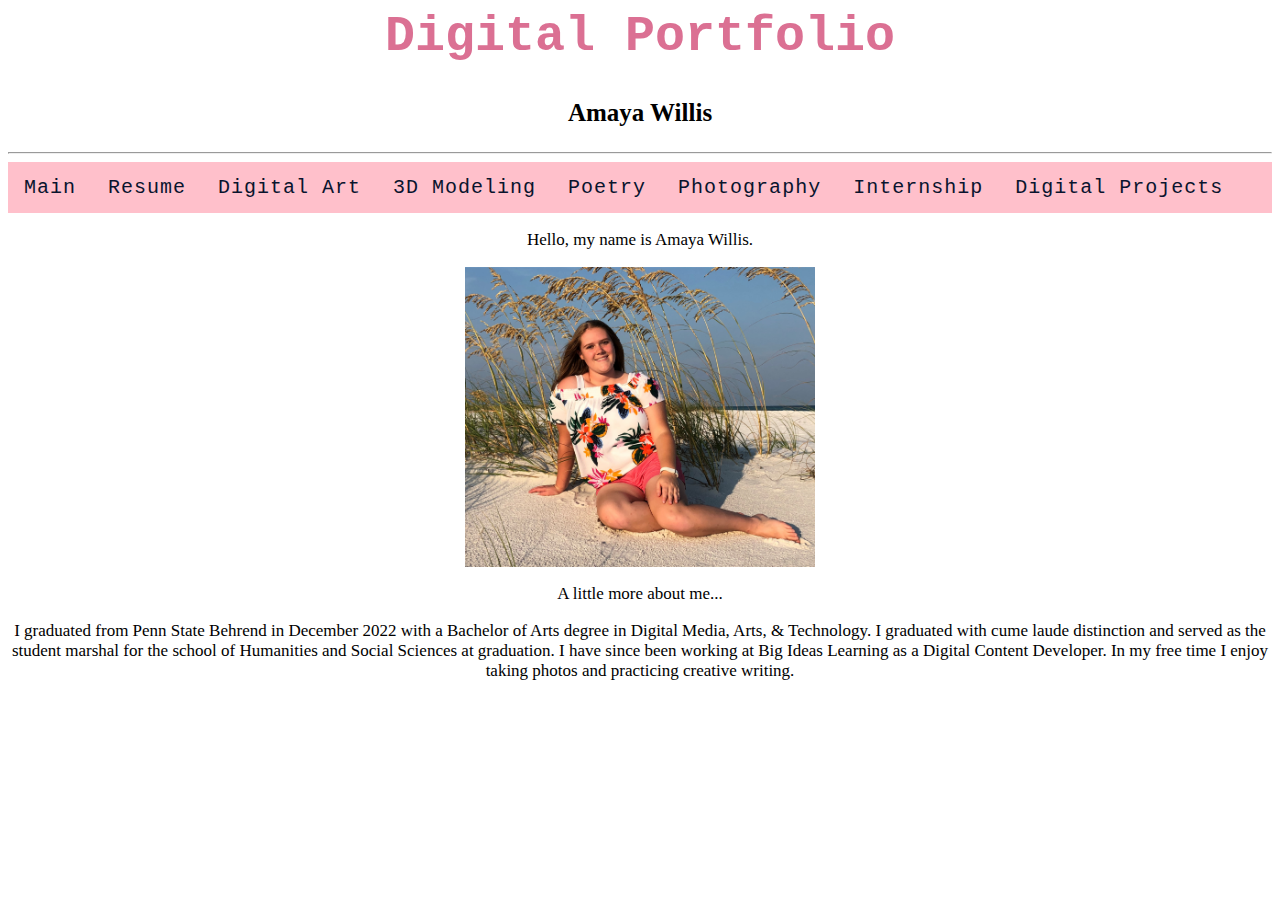
<file: docs/index.html>
<head>
        <title>Amaya Willis</title>
        <link rel="stylesheet" type="text/css" href="Willis_CSS.css"/>
    </head>
    <body>
        <h1>Digital Portfolio</h1>
        <h3>Amaya Willis</h3>
        <hr>
        <ul class="navbar">
            <li class="navbar"><a href="index.html">Main</a></li>
			<li class="navbar"><a href="resume.html">Resume</a></li> 
            <li class="navbar"><a href="art168.html">Digital Art</a></li>
            <li class="navbar"><a href="digit409.html">3D Modeling</a></li>
            <li class="navbar"><a href="writing.html">Poetry</a></li>
	<li class="navbar"><a href="photography.html">Photography</a></li>
            <li class="dropdown">
                <a href="javascript:void(0)" class="dropbtn">Digital Projects</a>
                <div class="dropdown-content">
                    <a href="essay.html">Web Design Essay</a>
                    <a href="timemap.html" class="active">TimeMapper</a>
                    <a href="corpus.html" class="active">Corpus Analysis</a>
                    <a href="game.html">Game Review</a>
                    <a href="digit110.html">Montage of a Dream Deferred</a>
                    <a href="digit210.html">Disney Songs</a>
                    <a href="proj.html">Lilies Intro</a>
                </div>
            </li>
		<li class="navbar"><a href="digit495.html">Internship</a></li>
        </ul>
        
        <p>Hello, my name is Amaya Willis.</p>
        <p><img src="images/amayocropped.jpg" width="350" height="300"></p>
        <p>A little more about me...</p>
        <p>I graduated from Penn State Behrend in December 2022 with a Bachelor of Arts degree in Digital Media, Arts, &amp; Technology. I graduated with cume laude distinction and served as the student marshal for the school of Humanities and Social Sciences at graduation. I have since been working at Big Ideas Learning as a Digital Content Developer. In my free time I enjoy taking photos and practicing creative writing.</p>
    </body>
</html>
</file>
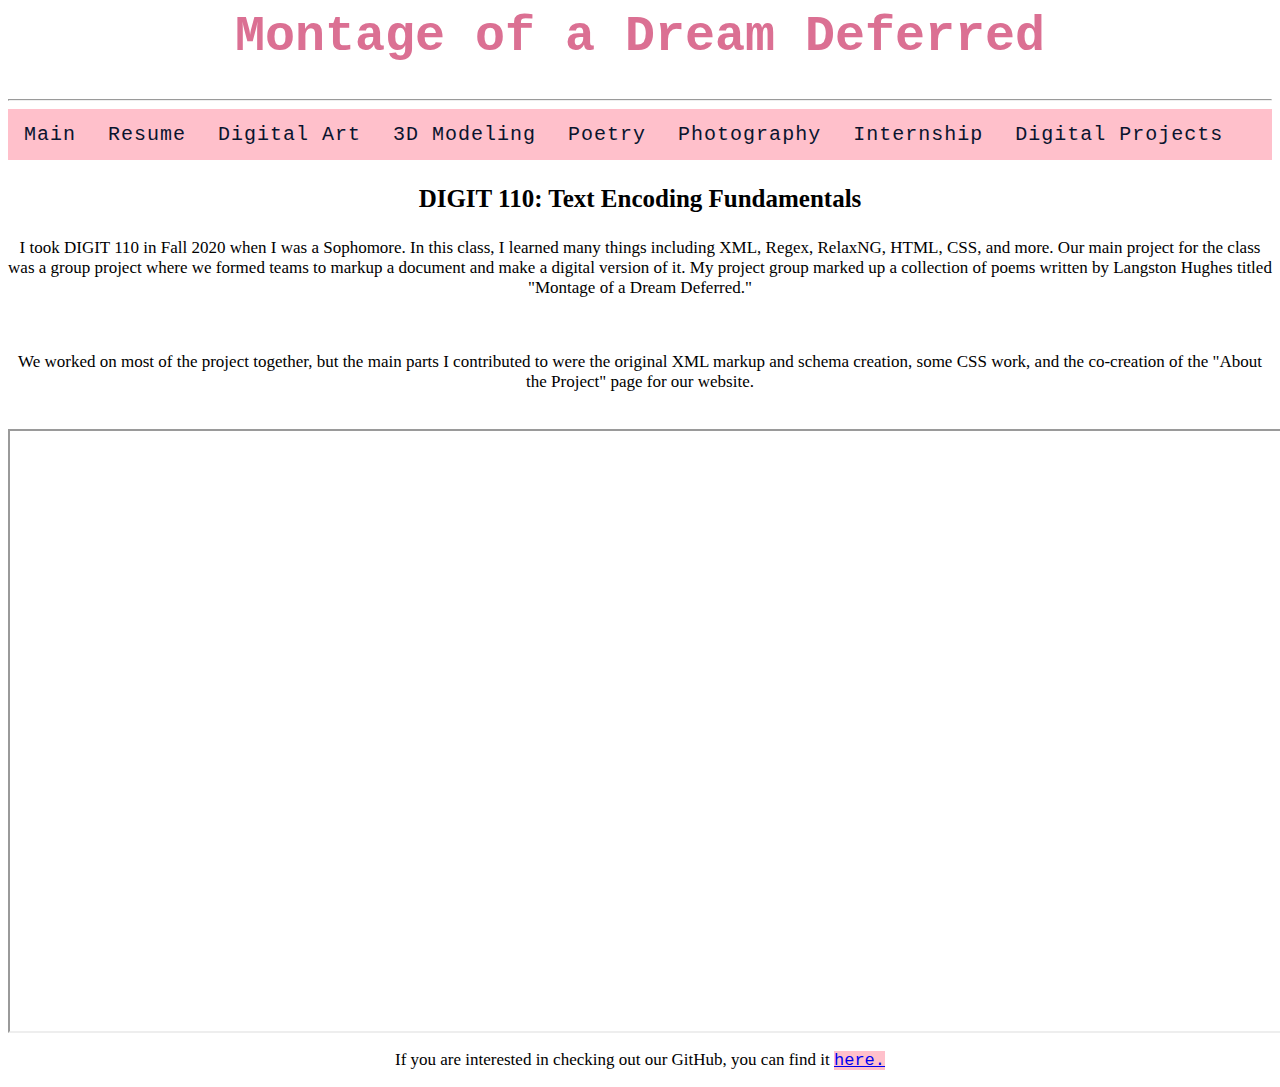
<file: docs/digit110.html>
<html>
<head>
    <title>Montage Project</title>
    <link rel="stylesheet" type="text/css" href="Willis_CSS.css"/>
</head>
    <body>
        <h1>Montage of a Dream Deferred</h1>
        <hr>
        <ul class="navbar">
            <li class="navbar"><a href="index.html">Main</a></li>
			<li class="navbar"><a href="resume.html">Resume</a></li> 
            <li class="navbar"><a href="art168.html">Digital Art</a></li>
            <li class="navbar"><a href="digit409.html">3D Modeling</a></li>
            <li class="navbar"><a href="writing.html">Poetry</a></li>
	<li class="navbar"><a href="photography.html">Photography</a></li>
            <li class="dropdown">
                <a href="javascript:void(0)" class="dropbtn">Digital Projects</a>
                <div class="dropdown-content">
                    <a href="essay.html">Web Design Essay</a>
                    <a href="timemap.html" class="active">TimeMapper</a>
                    <a href="corpus.html" class="active">Corpus Analysis</a>
                    <a href="game.html">Game Review</a>
                    <a href="digit110.html">Montage of a Dream Deferred</a>
                    <a href="digit210.html">Disney Songs</a>
                </div>
            </li>
		<li class="navbar"><a href="digit495.html">Internship</a></li>
        </ul>
        <h3>DIGIT 110: Text Encoding Fundamentals</h3>
        <p>I took DIGIT 110 in Fall 2020 when I was a Sophomore. In this class, I learned many things including XML, Regex, RelaxNG, HTML, CSS, and more. Our main project for the class was a group project where we formed teams to markup a document and make a digital version of it. My project group marked up a collection of poems written by Langston Hughes titled "Montage of a Dream Deferred."</p>
        <br>
        <p>We worked on most of the project together, but the main parts I contributed to were the original XML markup and schema creation, some CSS work, and the co-creation of the "About the Project" page for our website.</p>
        <br>
        <iframe src="https://dxh405.github.io/hughes_project/index.html" height='600px' width='1400px'></iframe> 
        <p>If you are interested in checking out our GitHub, you can find it <a href="https://github.com/dxh405/hughes_project">here.</a></p>
    </body>
</html>
</file>
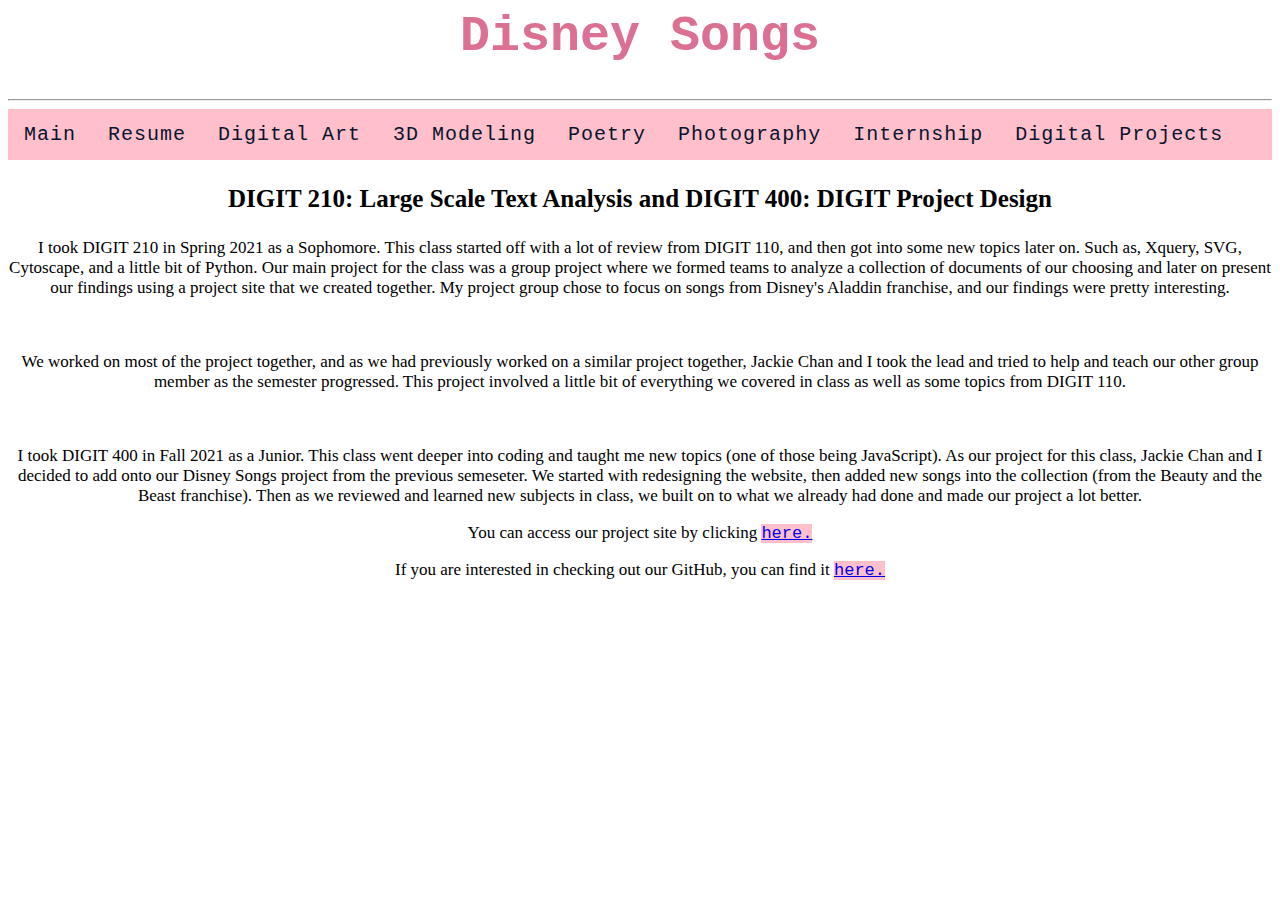
<file: docs/digit210.html>
<html>
<head>
    <title>DIGIT210</title>
    <link rel="stylesheet" type="text/css" href="Willis_CSS.css"/>
</head>
    <body>
        <h1>Disney Songs</h1>
        <hr>
        <ul class="navbar">
            <li class="navbar"><a href="index.html">Main</a></li>
			<li class="navbar"><a href="resume.html">Resume</a></li> 
            <li class="navbar"><a href="art168.html">Digital Art</a></li>
            <li class="navbar"><a href="digit409.html">3D Modeling</a></li>
            <li class="navbar"><a href="writing.html">Poetry</a></li>
	<li class="navbar"><a href="photography.html">Photography</a></li>
            <li class="dropdown">
                <a href="javascript:void(0)" class="dropbtn">Digital Projects</a>
                <div class="dropdown-content">
                    <a href="essay.html">Web Design Essay</a>
                    <a href="timemap.html" class="active">TimeMapper</a>
                    <a href="corpus.html" class="active">Corpus Analysis</a>
                    <a href="game.html">Game Review</a>
                    <a href="digit110.html">Montage of a Dream Deferred</a>
                    <a href="digit210.html">Disney Songs</a>
                </div>
            </li>
		<li class="navbar"><a href="digit495.html">Internship</a></li>
        </ul>
        <h3>DIGIT 210: Large Scale Text Analysis and DIGIT 400: DIGIT Project Design</h4>
        <p>I took DIGIT 210 in Spring 2021 as a Sophomore. This class started off with a lot of review from DIGIT 110, and then got into some new topics later on. Such as, Xquery, SVG, Cytoscape, and a little bit of Python. Our main project for the class was a group project where we formed teams to analyze a collection of documents of our choosing and later on present our findings using a project site that we created together. My project group chose to focus on songs from Disney's Aladdin franchise, and our findings were pretty interesting. </p>
        <br>
        <p>We worked on most of the project together, and as we had previously worked on a similar project together, Jackie Chan and I took the lead and tried to help and teach our other group member as the semester progressed. This project involved a little bit of everything we covered in class as well as some topics from DIGIT 110.</p>
        <br>
        <p>I took DIGIT 400 in Fall 2021 as a Junior. This class went deeper into coding and taught me new topics (one of those being JavaScript). As our project for this class, Jackie Chan and I decided to add onto our Disney Songs project from the previous semeseter. We started with redesigning the website, then added new songs into the collection (from the Beauty and the Beast franchise). Then as we reviewed and learned new subjects in class, we built on to what we already had done and made our project a lot better. </p>
        <p>You can access our project site by clicking <a href="https://musicallydisney.newtfire.org/index.html">here.</a></p>
        <p>If you are interested in checking out our GitHub, you can find it <a href="https://github.com/amayadwillis/DisneySongs">here.</a></p>
    </body>
</html>
</file>
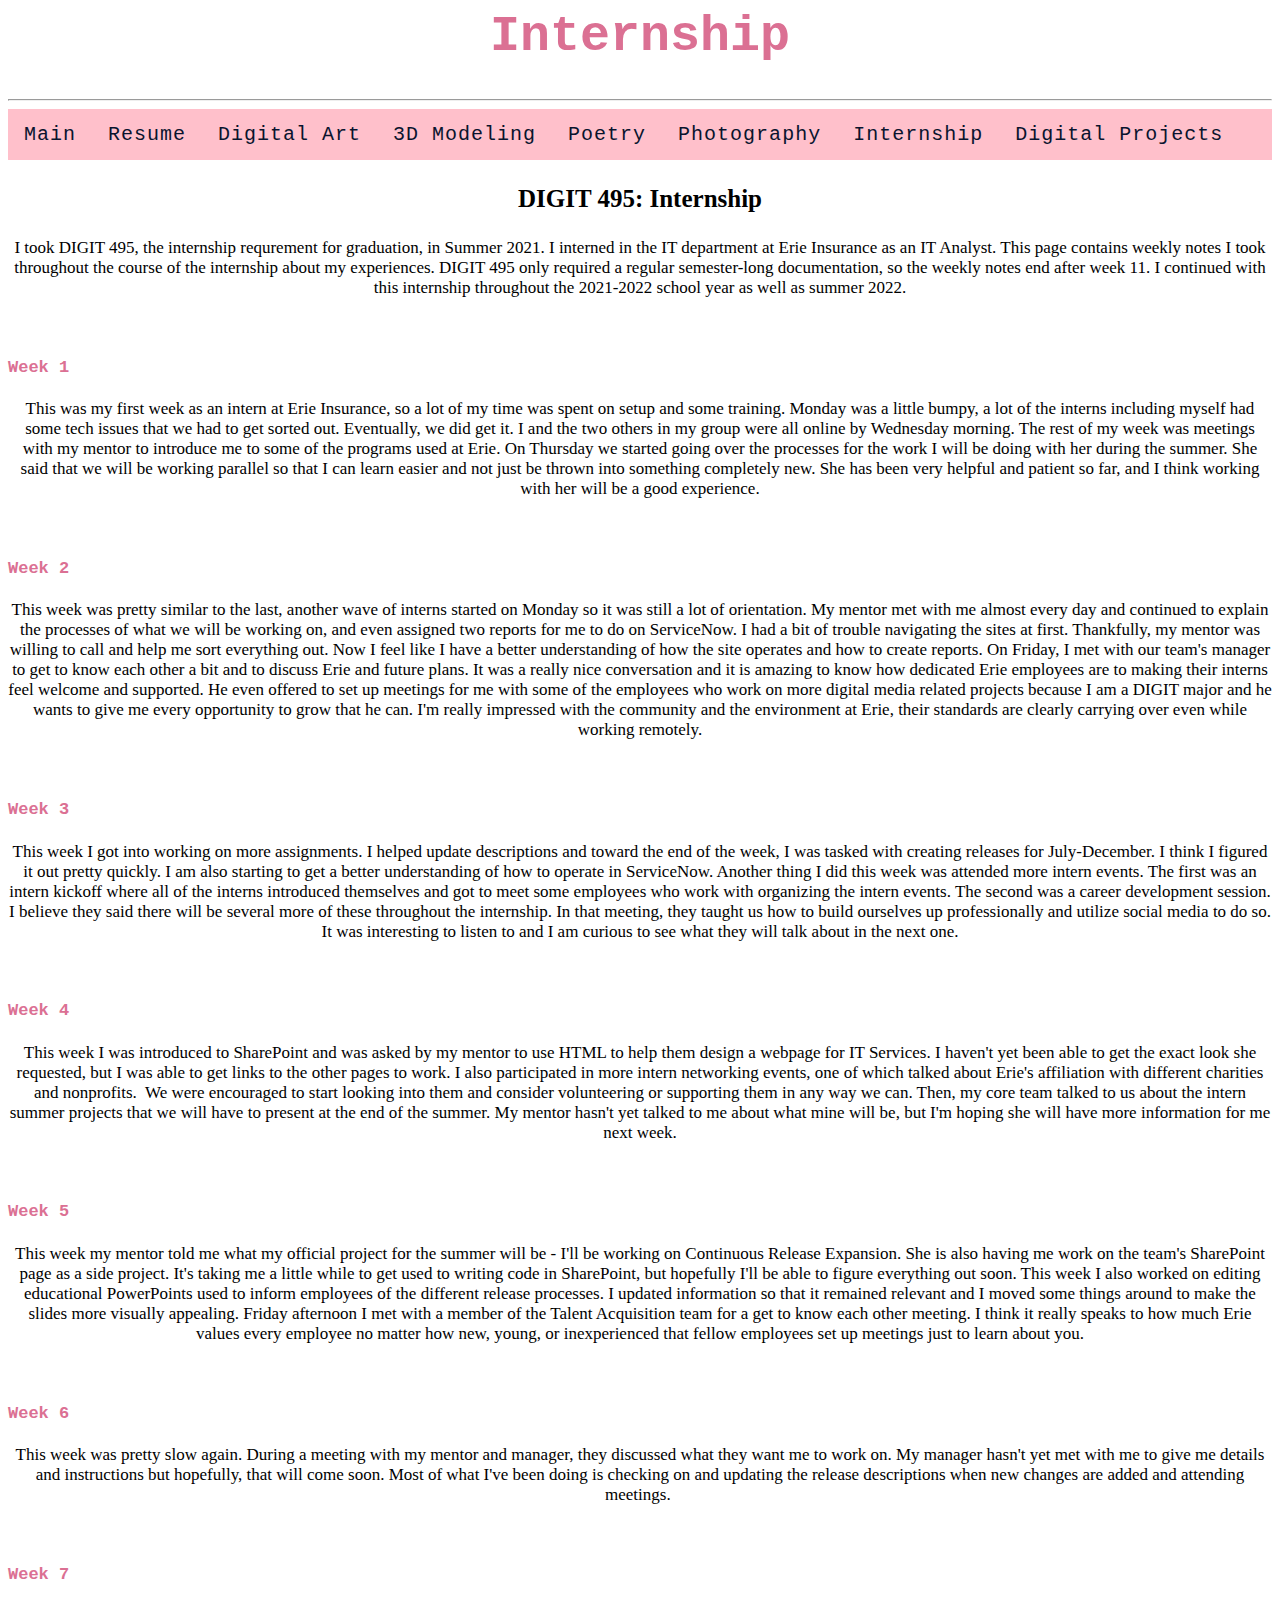
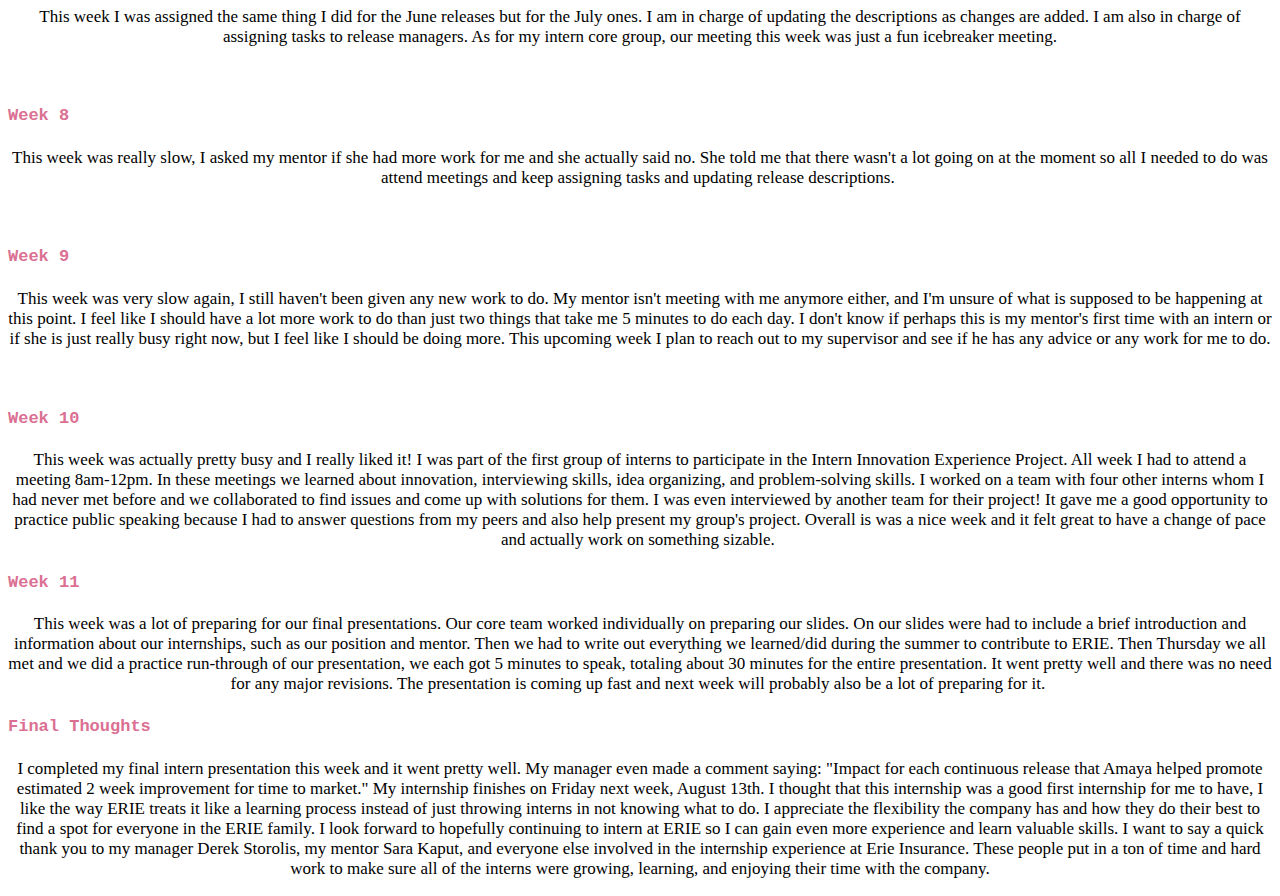
<file: docs/digit495.html>
<html>
<head>
    <title>Internship</title>
    <link rel="stylesheet" type="text/css" href="Willis_CSS.css"/>
</head>
    <body>
        <h1>Internship</h1>
        <hr>
        <ul class="navbar">
            <li class="navbar"><a href="index.html">Main</a></li>
			<li class="navbar"><a href="resume.html">Resume</a></li> 
            <li class="navbar"><a href="art168.html">Digital Art</a></li>
            <li class="navbar"><a href="digit409.html">3D Modeling</a></li>
            <li class="navbar"><a href="writing.html">Poetry</a></li>
	<li class="navbar"><a href="photography.html">Photography</a></li>
            <li class="dropdown">
                <a href="javascript:void(0)" class="dropbtn">Digital Projects</a>
                <div class="dropdown-content">
                    <a href="essay.html">Web Design Essay</a>
                    <a href="timemap.html" class="active">TimeMapper</a>
                    <a href="corpus.html" class="active">Corpus Analysis</a>
                    <a href="game.html">Game Review</a>
                    <a href="digit110.html">Montage of a Dream Deferred</a>
                    <a href="digit210.html">Disney Songs</a>
                </div>
            </li>
		<li class="navbar"><a href="digit495.html">Internship</a></li>
        </ul>
        <h3>DIGIT 495: Internship</h4>
        <p>I took DIGIT 495, the internship requrement for graduation, in Summer 2021. I interned in the IT department at Erie Insurance as an IT Analyst. This page contains weekly notes I took throughout the course of the internship about my experiences. DIGIT 495 only required a regular semester-long documentation, so the weekly notes end after week 11. I continued with this internship throughout the 2021-2022 school year as well as summer 2022.</p>
        <br>
        <h4>Week 1</h4>
        <p>This was my first week as an intern at Erie Insurance, so a lot of my time was spent on setup and some training. Monday was a little bumpy, a lot of the interns including myself had some tech issues that we had to get sorted out. Eventually, we did get it. I and the two others in my group were all online by Wednesday morning. The rest of my week was meetings with my mentor to introduce me to some of the programs used at Erie. On Thursday we started going over the processes for the work I will be doing with her during the summer. She said that we will be working parallel so that I can learn easier and not just be thrown into something completely new. She has been very helpful and patient so far, and I think working with her will be a good experience.</p>
        <br>
        <h4>Week 2</h4>
        <p>This week was pretty similar to the last, another wave of interns started on Monday so it was still a lot of orientation. My mentor met with me almost every day and continued to explain the processes of what we will be working on, and even assigned two reports for me to do on ServiceNow. I had a bit of trouble navigating the sites at first. Thankfully, my mentor was willing to call and help me sort everything out. Now I feel like I have a better understanding of how the site operates and how to create reports. On Friday, I met with our team's manager to get to know each other a bit and to discuss Erie and future plans. It was a really nice conversation and it is amazing to know how dedicated Erie employees are to making their interns feel welcome and supported. He even offered to set up meetings for me with some of the employees who work on more digital media related projects because I am a DIGIT major and he wants to give me every opportunity to grow that he can. I'm really impressed with the community and the environment at Erie, their standards are clearly carrying over even while working remotely.</p>
        <br>
        <h4>Week 3</h4>
        <p>This week I got into working on more assignments. I helped update descriptions and toward the end of the week, I was tasked with creating releases for July-December. I think I figured it out pretty quickly. I am also starting to get a better understanding of how to operate in ServiceNow. Another thing I did this week was attended more intern events. The first was an intern kickoff where all of the interns introduced themselves and got to meet some employees who work with organizing the intern events. The second was a career development session. I believe they said there will be several more of these throughout the internship. In that meeting, they taught us how to build ourselves up professionally and utilize social media to do so. It was interesting to listen to and I am curious to see what they will talk about in the next one.</p>
        <br>
        <h4>Week 4</h4>
        <p>This week I was introduced to SharePoint and was asked by my mentor to use HTML to help them design a webpage for IT Services. I haven't yet been able to get the exact look she requested, but I was able to get links to the other pages to work. I also participated in more intern networking events, one of which talked about Erie's affiliation with different charities and nonprofits.  We were encouraged to start looking into them and consider volunteering or supporting them in any way we can. Then, my core team talked to us about the intern summer projects that we will have to present at the end of the summer. My mentor hasn't yet talked to me about what mine will be, but I'm hoping she will have more information for me next week.</p>
        <br>
        <h4>Week 5</h4>
        <p>This week my mentor told me what my official project for the summer will be - I'll be working on Continuous Release Expansion. She is also having me work on the team's SharePoint page as a side project. It's taking me a little while to get used to writing code in SharePoint, but hopefully I'll be able to figure everything out soon. This week I also worked on editing educational PowerPoints used to inform employees of the different release processes. I updated information so that it remained relevant and I moved some things around to make the slides more visually appealing. Friday afternoon I met with a member of the Talent Acquisition team for a get to know each other meeting. I think it really speaks to how much Erie values every employee no matter how new, young, or inexperienced that fellow employees set up meetings just to learn about you.</p>
        <br>
        <h4>Week 6</h4>
        <p>This week was pretty slow again. During a meeting with my mentor and manager, they discussed what they want me to work on. My manager hasn't yet met with me to give me details and instructions but hopefully, that will come soon. Most of what I've been doing is checking on and updating the release descriptions when new changes are added and attending meetings. </p>
        <br>
        <h4>Week 7</h4>
        <p>This week I was assigned the same thing I did for the June releases but for the July ones. I am in charge of updating the descriptions as changes are added. I am also in charge of assigning tasks to release managers. As for my intern core group, our meeting this week was just a fun icebreaker meeting.</p>
        <br>
        <h4>Week 8</h4>
        <p>This week was really slow, I asked my mentor if she had more work for me and she actually said no. She told me that there wasn't a lot going on at the moment so all I needed to do was attend meetings and keep assigning tasks and updating release descriptions. </p>
        <br>
        <h4>Week 9</h4>
        <p>This week was very slow again, I still haven't been given any new work to do. My mentor isn't meeting with me anymore either, and I'm unsure of what is supposed to be happening at this point. I feel like I should have a lot more work to do than just two things that take me 5 minutes to do each day. I don't know if perhaps  this is my mentor's first time with an intern or if she is just really busy right now, but I feel like I should be doing more. This upcoming week I plan to reach out to my supervisor and see if he has any advice or any work for me to do.</p>
        <br>
        <h4>Week 10</h4>
        <p>This week was actually pretty busy and I really liked it! I was part of the first group of interns to participate in the Intern Innovation Experience Project. All week I had to attend a meeting 8am-12pm. In these meetings we learned about innovation, interviewing skills, idea organizing, and problem-solving skills. I worked on a team with four other interns whom I had never met before and we collaborated to find issues and come up with solutions for them. I was even interviewed by another team for their project! It gave me a good opportunity to practice public speaking because I had to answer questions from my peers and also help present my group's project. Overall is was a nice week and it felt great to have a change of pace and actually work on something sizable. </p>
        <h4>Week 11</h4>
        <p>This week was a lot of preparing for our final presentations. Our core team worked individually on preparing our slides. On our slides were had to include a brief introduction and information about our internships, such as our position and mentor. Then we had to write out everything we learned/did during the summer to contribute to ERIE. Then Thursday we all met and we did a practice run-through of our presentation, we each got 5 minutes to speak, totaling about 30 minutes for the entire presentation. It went pretty well and there was no need for any major revisions. The presentation is coming up fast and next week will probably also be a lot of preparing for it. </p>
        <h4>Final Thoughts</h4>
        <p>I completed my final intern presentation this week and it went pretty well. My manager even made a comment saying: "Impact for each continuous release that Amaya helped promote estimated 2 week improvement for time to market." My internship finishes on Friday next week, August 13th. I thought that this internship was a good first internship for me to have, I like the way ERIE treats it like a learning process instead of just throwing interns in not knowing what to do. I appreciate the flexibility the company has and how they do their best to find a spot for everyone in the ERIE family. I look forward to hopefully continuing to intern at ERIE so I can gain even more experience and learn valuable skills. I want to say a quick thank you to my manager Derek Storolis, my mentor Sara Kaput, and everyone else involved in the internship experience at Erie Insurance. These people put in a ton of time and hard work to make sure all of the interns were growing, learning, and enjoying their time with the company.</p>
    </body>
</html>
</file>
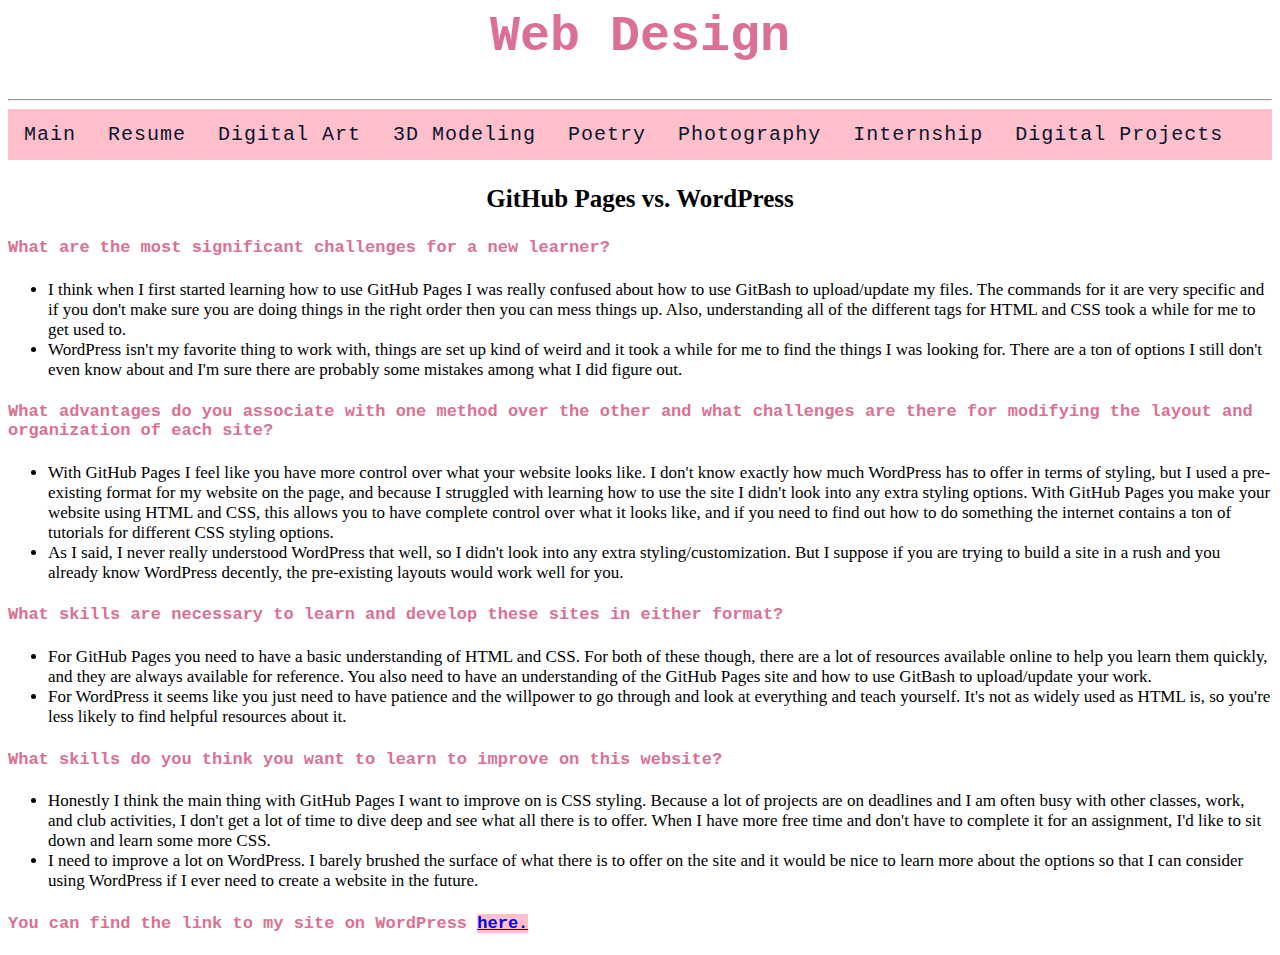
<file: docs/essay.html>
<html>
    <head>
        <title>GitHub Pages vs. WordPress</title>
        <link rel="stylesheet" type="text/css" href="Willis_CSS.css"/>
    </head>
    <body>
        <h1>Web Design</h1>
        <hr>
       <ul class="navbar">
            <li class="navbar"><a href="index.html">Main</a></li>
			<li class="navbar"><a href="resume.html">Resume</a></li> 
            <li class="navbar"><a href="art168.html">Digital Art</a></li>
            <li class="navbar"><a href="digit409.html">3D Modeling</a></li>
            <li class="navbar"><a href="writing.html">Poetry</a></li>
	<li class="navbar"><a href="photography.html">Photography</a></li>
            <li class="dropdown">
                <a href="javascript:void(0)" class="dropbtn">Digital Projects</a>
                <div class="dropdown-content">
                    <a href="essay.html">Web Design Essay</a>
                    <a href="timemap.html" class="active">TimeMapper</a>
                    <a href="corpus.html" class="active">Corpus Analysis</a>
                    <a href="game.html">Game Review</a>
                    <a href="digit110.html">Montage of a Dream Deferred</a>
                    <a href="digit210.html">Disney Songs</a>
                </div>
            </li>
		<li class="navbar"><a href="digit495.html">Internship</a></li>
        </ul>
        <h3>GitHub Pages vs. WordPress</h3>
       <h4>What are the most significant challenges for a new learner?</h4>
        <ul>
            <li>I think when I first started learning how to use GitHub Pages I was really confused about how to use GitBash to upload/update my files. The commands for it are very specific and if you don't make sure you are doing things in the right order then you can mess things up. Also, understanding all of the different tags for HTML and CSS took a while for me to get used to. </li>
            <li>WordPress isn't my favorite thing to work with, things are set up kind of weird and it took a while for me to find the things I was looking for. There are a ton of options I still don't even know about and I'm sure there are probably some mistakes among what I did figure out. </li>
        </ul>
    <h4>What advantages do you associate with one method over the other and what challenges are there for modifying the layout and organization of each site?</h4>
                <ul>
            <li>With GitHub Pages I feel like you have more control over what your website looks like. I don't know exactly how much WordPress has to offer in terms of styling, but I used a pre-existing format for my website on the page, and because I struggled with learning how to use the site I didn't look into any extra styling options. With GitHub Pages you make your website using HTML and CSS, this allows you to have complete control over what it looks like, and if you need to find out how to do something the internet contains a ton of tutorials for different CSS styling options.</li>
            <li>As I said, I never really understood WordPress that well, so I didn't look into any extra styling/customization. But I suppose if you are trying to build a site in a rush and you already know WordPress decently, the pre-existing layouts would work well for you. </li>
        </ul>
        <h4>What skills are necessary to learn and develop these sites in either format?</h4>
                <ul>
            <li>For GitHub Pages you need to have a basic understanding of HTML and CSS. For both of these though, there are a lot of resources available online to help you learn them quickly, and they are always available for reference. You also need to have an understanding of the GitHub Pages site and how to use GitBash to upload/update your work.</li>
            <li>For WordPress it seems like you just need to have patience and the willpower to go through and look at everything and teach yourself. It's not as widely used as HTML is, so you're less likely to find helpful resources about it. </li>
        </ul>
        <h4>What skills do you think you want to learn to improve on this website?</h4>
                <ul>
            <li>Honestly I think the main thing with GitHub Pages I want to improve on is CSS styling. Because a lot of projects are on deadlines and I am often busy with other classes, work, and club activities, I don't get a lot of time to dive deep and see what all there is to offer. When I have more free time and don't have to complete it for an assignment, I'd like to sit down and learn some more CSS.</li>
            <li>I need to improve a lot on WordPress. I barely brushed the surface of what there is to offer on the site and it would be nice to learn more about the options so that I can consider using WordPress if I ever need to create a website in the future.</li>
        </ul>
        <h4>You can find the link to my site on WordPress <a href="https://sites.psu.edu/adwdigit100/category/main/">here.</a></h4>
    </body>
</html>
</file>
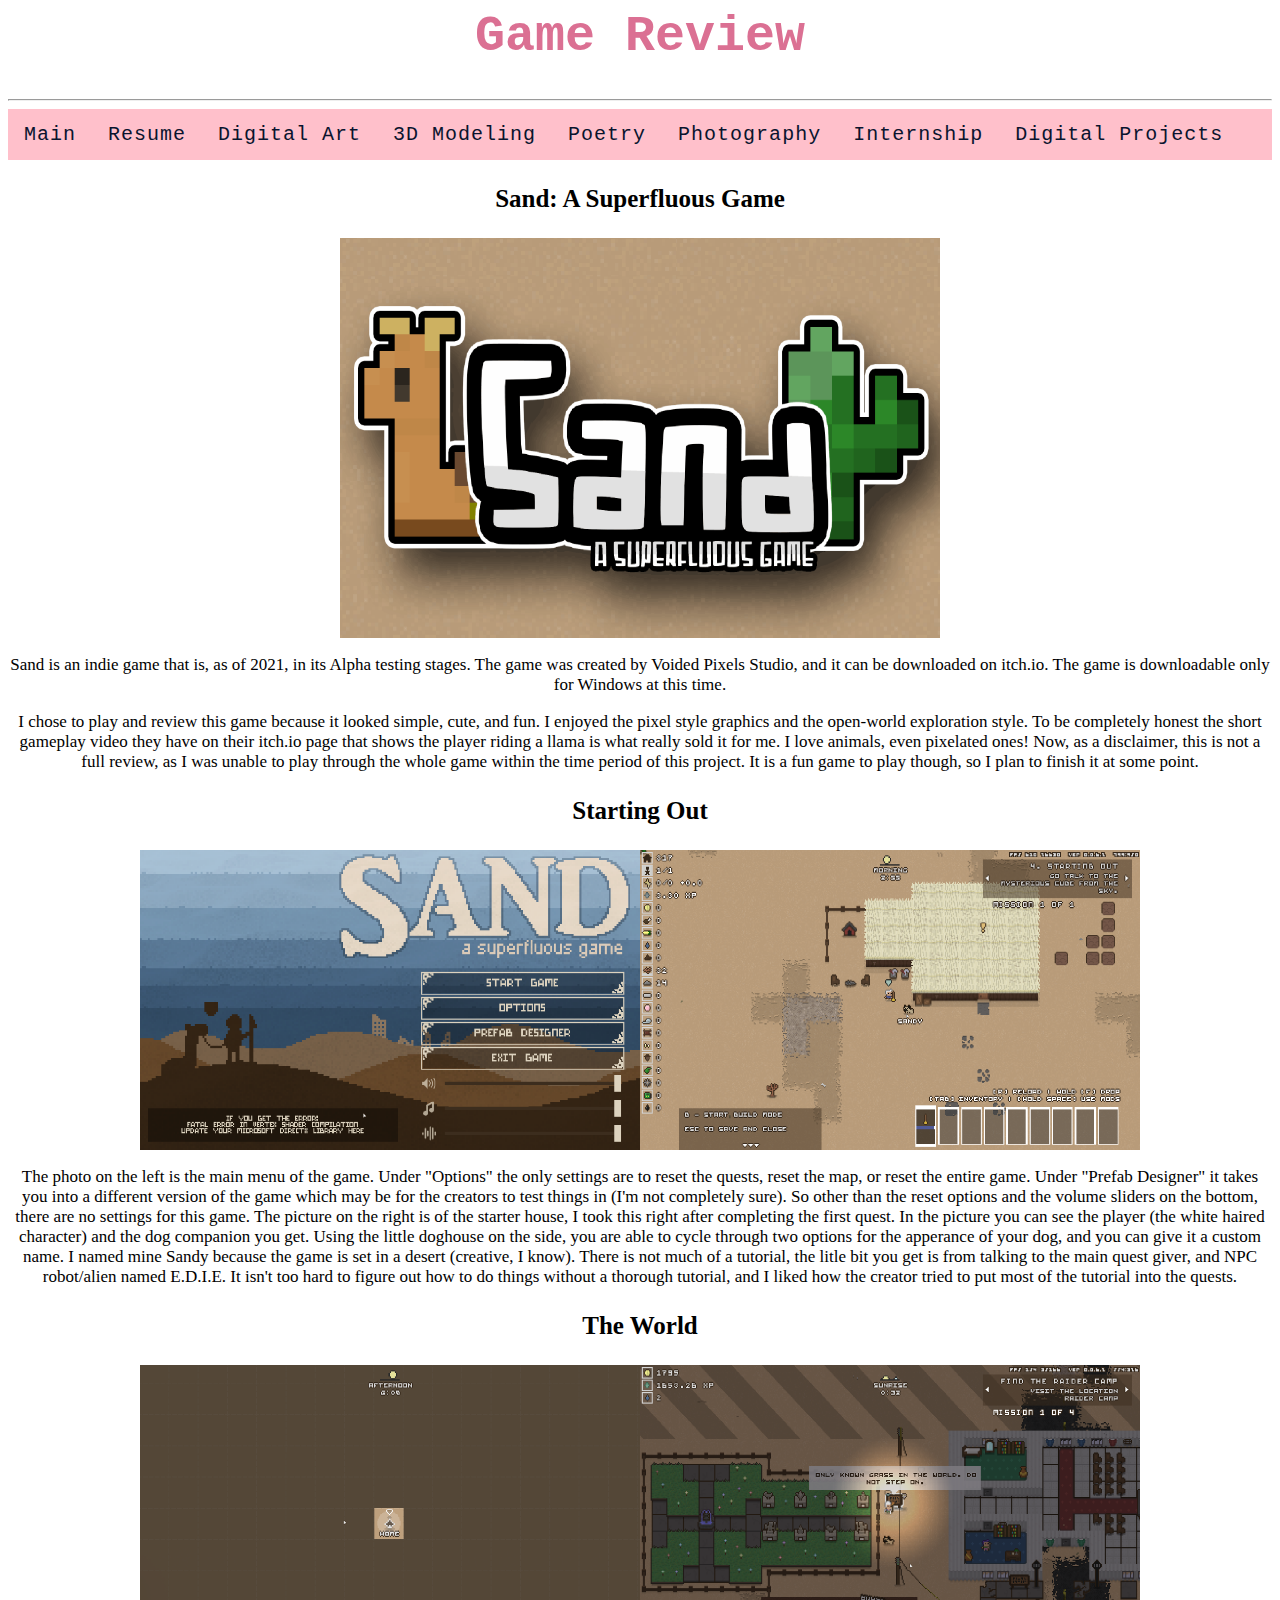
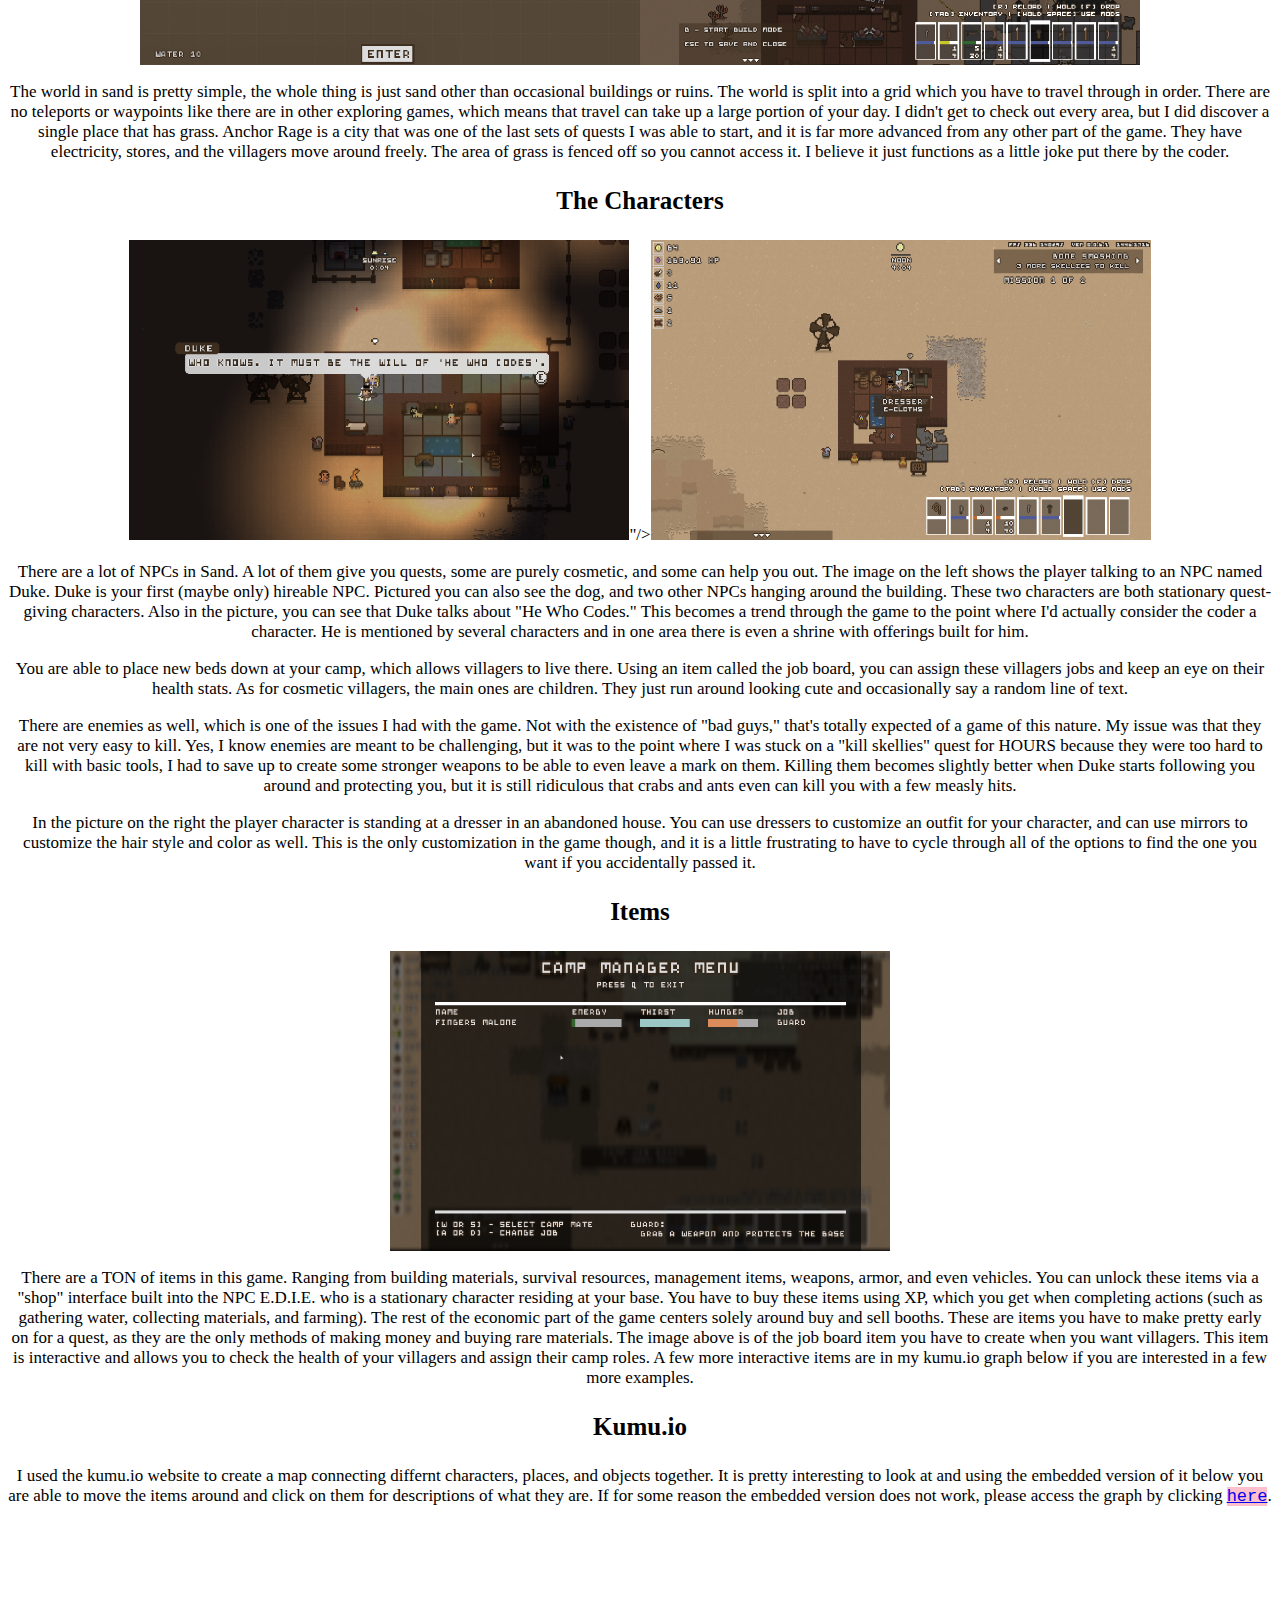
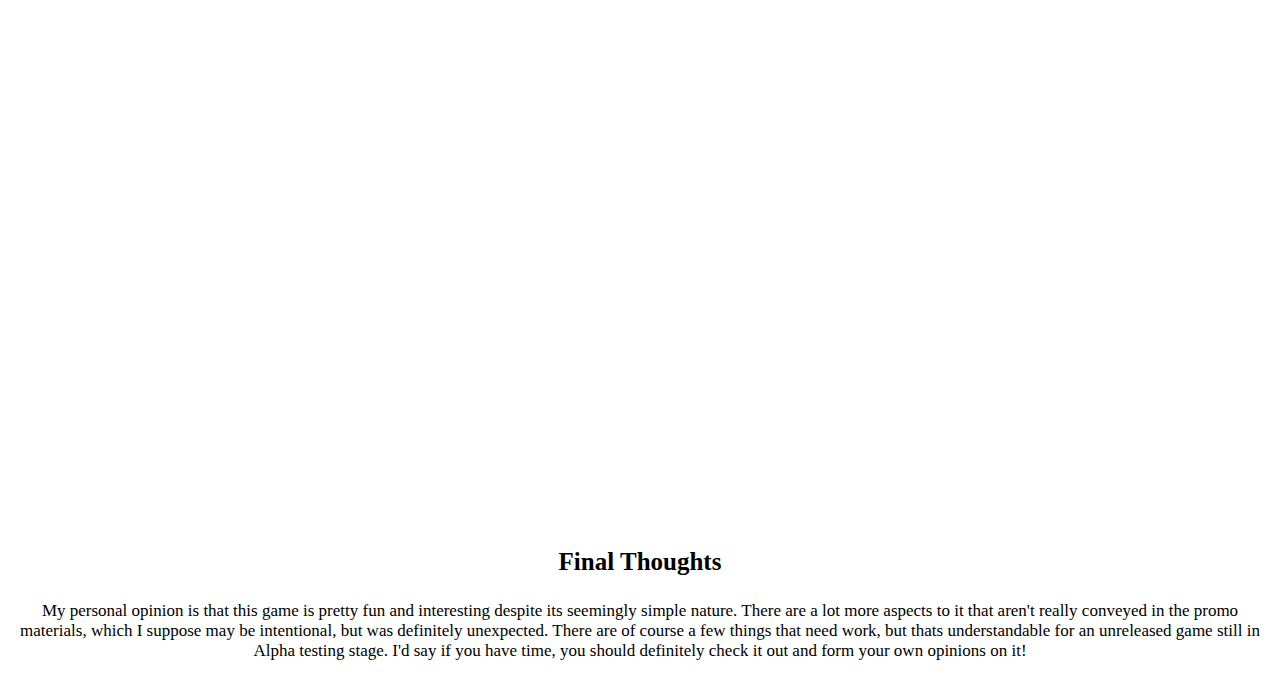
<file: docs/game.html>
<html>
    <head>
    <title>Game Review</title>
    <link rel="stylesheet" type="text/css" href="Willis_CSS.css"/>
</head>
    <body>
        <h1>Game Review</h1>
        <hr>
        <ul class="navbar">
            <li class="navbar"><a href="index.html">Main</a></li>
			<li class="navbar"><a href="resume.html">Resume</a></li> 
            <li class="navbar"><a href="art168.html">Digital Art</a></li>
            <li class="navbar"><a href="digit409.html">3D Modeling</a></li>
            <li class="navbar"><a href="writing.html">Poetry</a></li>
	<li class="navbar"><a href="photography.html">Photography</a></li>
            <li class="dropdown">
                <a href="javascript:void(0)" class="dropbtn">Digital Projects</a>
                <div class="dropdown-content">
                    <a href="essay.html">Web Design Essay</a>
                    <a href="timemap.html" class="active">TimeMapper</a>
                    <a href="corpus.html" class="active">Corpus Analysis</a>
                    <a href="game.html">Game Review</a>
                    <a href="digit110.html">Montage of a Dream Deferred</a>
                    <a href="digit210.html">Disney Songs</a>
                </div>
            </li>
		<li class="navbar"><a href="digit495.html">Internship</a></li>
        </ul>
        <h3>Sand: A Superfluous Game</h3>
        <img src="images/Sand.gif" height="400" width="600"/>
        <p>Sand is an indie game that is, as of 2021, in its Alpha testing stages. The game was created by Voided Pixels Studio, and it can be downloaded on itch.io. The game is downloadable only for Windows at this time.</p>
        <p>I chose to play and review this game because it looked simple, cute, and fun. I enjoyed the pixel style graphics and the open-world exploration style. To be completely honest the short gameplay video they have on their itch.io page that shows the player riding a llama is what really sold it for me. I love animals, even pixelated ones! Now, as a disclaimer, this is not a full review, as I was unable to play through the whole game within the time period of this project. It is a fun game to play though, so I plan to finish it at some point.</p>
        <h3>Starting Out</h3>
        <img src="images/Sand_mainscreen.PNG"height="300" width="500"/><img src="images/Sand1_EarlyGame.PNG"height="300" width="500"/>
        <p>The photo on the left is the main menu of the game. Under "Options" the only settings are to reset the quests, reset the map, or reset the entire game. Under "Prefab Designer" it takes you into a different version of the game which may be for the creators to test things in (I'm not completely sure). So other than the reset options and the volume sliders on the bottom, there are no settings for this game. The picture on the right is of the starter house, I took this right after completing the first quest. In the picture you can see the player (the white haired character) and the dog companion you get. Using the little doghouse on the side, you are able to cycle through two options for the apperance of your dog, and you can give it a custom name. I named mine Sandy because the game is set in a desert (creative, I know). There is not much of a tutorial, the litle bit you get is from talking to the main quest giver, and NPC robot/alien named E.D.I.E. It isn't too hard to figure out how to do things without a thorough tutorial, and I liked how the creator tried to put most of the tutorial into the quests.</p>
        <h3>The World</h3>
        <img src="images/Sand2_Map.PNG" height="300" width="500"/><img src="images/Sand_grass.PNG" height="300" width="500"/>
        <p>The world in sand is pretty simple, the whole thing is just sand other than occasional buildings or ruins. The world is split into a grid which you have to travel through in order. There are no teleports or waypoints like there are in other exploring games, which means that travel can take up a large portion of your day. I didn't get to check out every area, but I did discover a single place that has grass. Anchor Rage is a city that was one of the last sets of quests I was able to start, and it is far more advanced from any other part of the game. They have electricity, stores, and the villagers move around freely. The area of grass is fenced off so you cannot access it. I believe it just functions as a little joke put there by the coder.</p>
        <h3>The Characters</h3>
        <img src="images/Sand7_FourthWall.PNG"  height="300" width="500"/>"/><img src="images/Sand9_Clothes.PNG" height="300" width="500"/>
        <p>There are a lot of NPCs in Sand. A lot of them give you quests, some are purely cosmetic, and some can help you out. The image on the left shows the player talking to an NPC named Duke. Duke is your first (maybe only) hireable NPC. Pictured you can also see the dog, and two other NPCs hanging around the building. These two characters are both stationary quest-giving characters. Also in the picture, you can see that Duke talks about "He Who Codes." This becomes a trend through the game to the point where I'd actually consider the coder a character. He is mentioned by several characters and in one area there is even a shrine with offerings built for him.</p>
        <p>You are able to place new beds down at your camp, which allows villagers to live there. Using an item called the job board, you can assign these villagers jobs and keep an eye on their health stats. As for cosmetic villagers, the main ones are children. They just run around looking cute and occasionally say a random line of text. </p>
        <p>There are enemies as well, which is one of the issues I had with the game. Not with the existence of "bad guys," that's totally expected of a game of this nature. My issue was that they are not very easy to kill. Yes, I know enemies are meant to be challenging, but it was to the point where I was stuck on a "kill skellies" quest for HOURS because they were too hard to kill with basic tools, I had to save up to create some stronger weapons to be able to even leave a mark on them. Killing them becomes slightly better when Duke starts following you around and protecting you, but it is still ridiculous that crabs and ants even can kill you with a few measly hits.</p>
        <p>In the picture on the right the player character is standing at a dresser in an abandoned house. You can use dressers to customize an outfit for your character, and can use mirrors to customize the hair style and color as well. This is the only customization in the game though, and it is a little frustrating to have to cycle through all of the options to find the one you want if you accidentally passed it.</p>
        <h3>Items</h3>
        <img src="images/Sand8_CampManager.PNG" height="300" width="500"/>
        <p>There are a TON of items in this game. Ranging from building materials, survival resources, management items, weapons, armor, and even vehicles. You can unlock these items via a "shop" interface built into the NPC E.D.I.E. who is a stationary character residing at your base. You have to buy these items using XP, which you get when completing actions (such as gathering water, collecting materials, and farming). The rest of the economic part of the game centers solely around buy and sell booths. These are items you have to make pretty early on for a quest, as they are the only methods of making money and buying rare materials. The image above is of the job board item you have to create when you want villagers. This item is interactive and allows you to check the health of your villagers and assign their camp roles. A few more interactive items are in my kumu.io graph below if you are interested in a few more examples.</p>
        <h3>Kumu.io</h3>
        <p>I used the kumu.io website to create a map connecting differnt characters, places, and objects together. It is pretty interesting to look at and using the embedded version of it below you are able to move the items around and click on them for descriptions of what they are. If for some reason the embedded version does not work, please access the graph by clicking <a href="https://embed.kumu.io/3636a127cbf91119ceeaaa8c4bd0d460">here</a>.</p>
        <iframe src="https://embed.kumu.io/3636a127cbf91119ceeaaa8c4bd0d460" width="940" height="600" frameborder="0"></iframe>
        <h3>Final Thoughts</h3>
        <p>My personal opinion is that this game is pretty fun and interesting despite its seemingly simple nature. There are a lot more aspects to it that aren't really conveyed in the promo materials, which I suppose may be intentional, but was definitely unexpected. There are of course a few things that need work, but thats understandable for an unreleased game still in Alpha testing stage. I'd say if you have time, you should definitely check it out and form your own opinions on it!</p>
    </body>
</html>
</file>
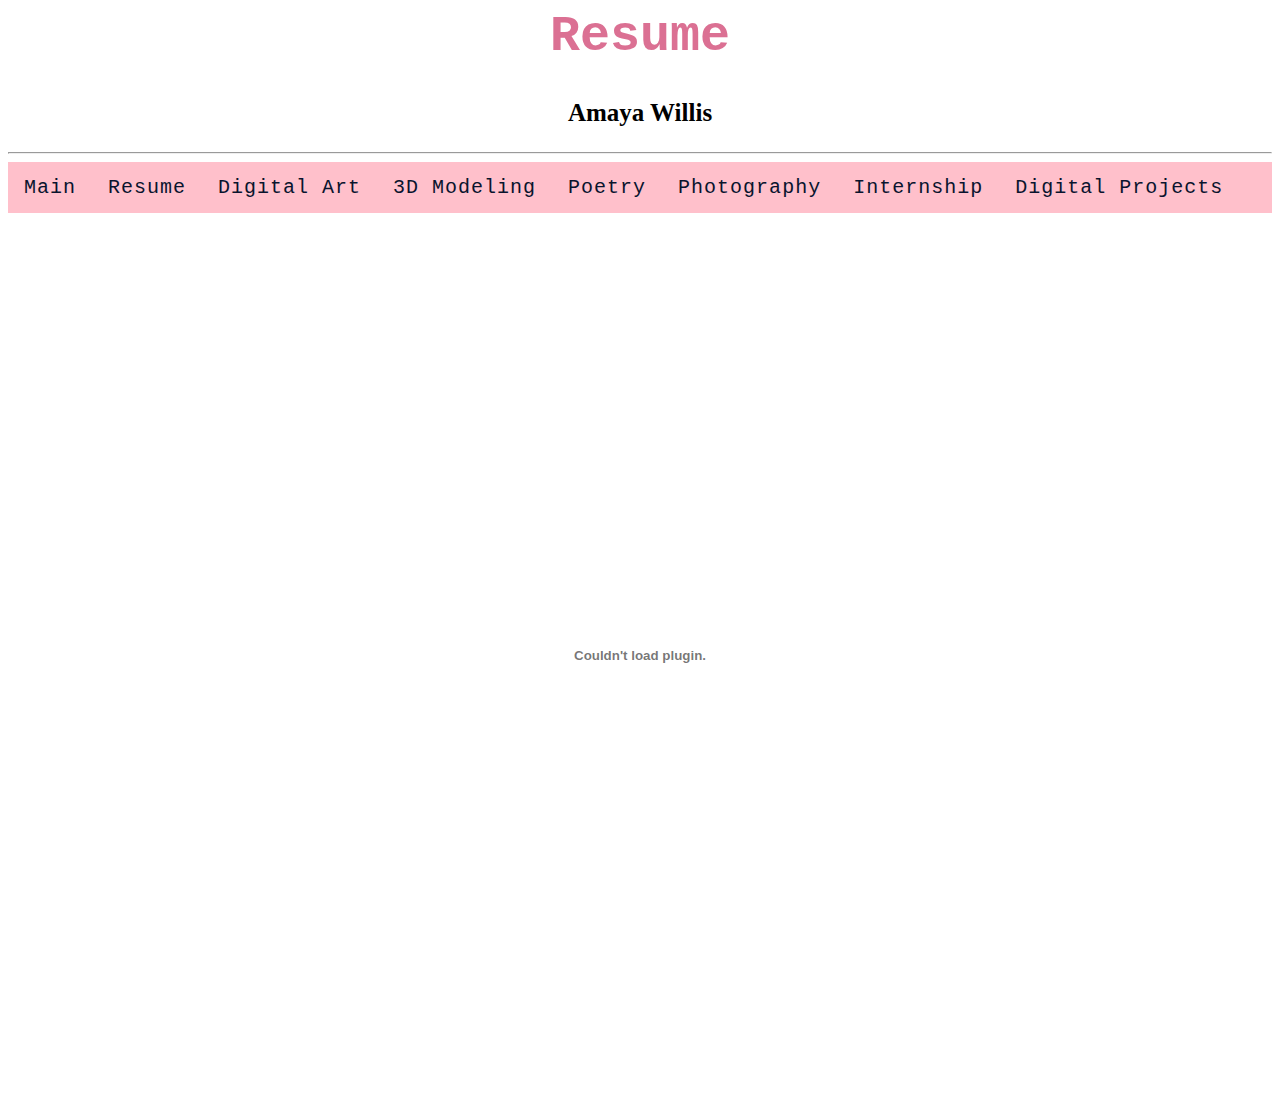
<file: docs/resume.html>
<html>
    <head>
        <title>Resume</title>
        <link rel="stylesheet" type="text/css" href="Willis_CSS.css"/>
    </head>
    <body>
        <h1>Resume</h1>
        <h3>Amaya Willis</h3>
        <hr>
<ul class="navbar">
            <li class="navbar"><a href="index.html">Main</a></li>
			<li class="navbar"><a href="resume.html">Resume</a></li> 
            <li class="navbar"><a href="art168.html">Digital Art</a></li>
            <li class="navbar"><a href="digit409.html">3D Modeling</a></li>
            <li class="navbar"><a href="writing.html">Poetry</a></li>
	<li class="navbar"><a href="photography.html">Photography</a></li>
            <li class="dropdown">
                <a href="javascript:void(0)" class="dropbtn">Digital Projects</a>
                <div class="dropdown-content">
                    <a href="essay.html">Web Design Essay</a>
                    <a href="timemap.html" class="active">TimeMapper</a>
                    <a href="corpus.html" class="active">Corpus Analysis</a>
                    <a href="game.html">Game Review</a>
                    <a href="digit110.html">Montage of a Dream Deferred</a>
                    <a href="digit210.html">Disney Songs</a>
                </div>
            </li>
		<li class="navbar"><a href="digit495.html">Internship</a></li>
        </ul>
<!-- Page content -->
<!--this is how I embedded a pdf into my site.-->
    <embed type="application/pdf" src="AmayaWillis_resume.pdf" height="100%" width="100%">
    </body>
</html>
</file>
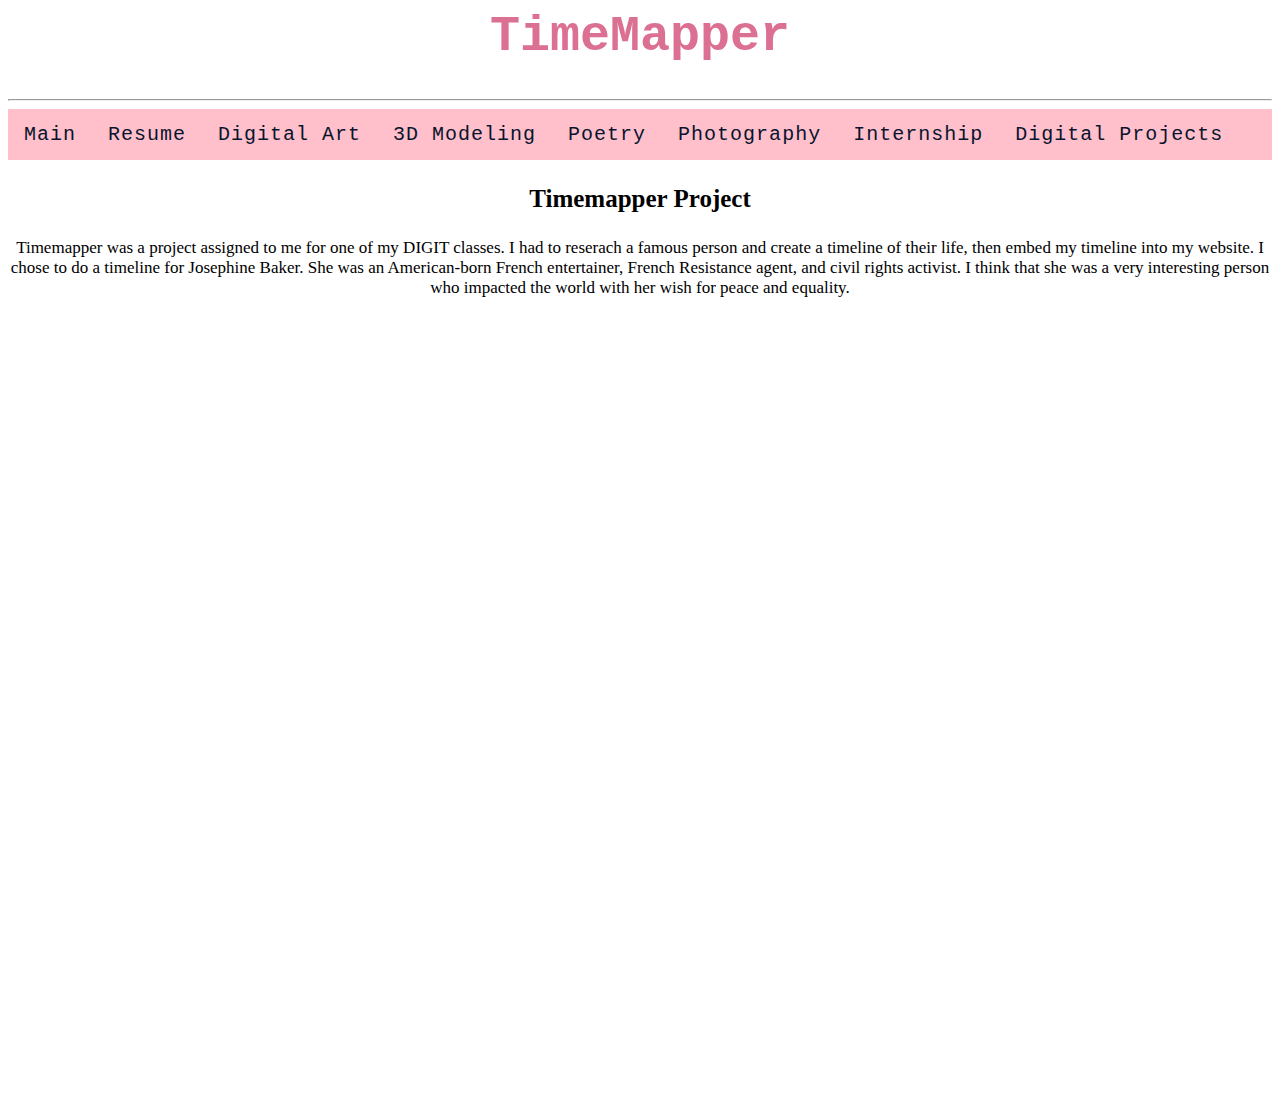
<file: docs/timemap.html>
<html>
    <head>
        <title>TimeMapper</title>
        <link rel="stylesheet" type="text/css" href="Willis_CSS.css"/>
    </head>
    <body>
        <h1>TimeMapper</h1>
        <hr>
        <ul class="navbar">
            <li class="navbar"><a href="index.html">Main</a></li>
			<li class="navbar"><a href="resume.html">Resume</a></li> 
            <li class="navbar"><a href="art168.html">Digital Art</a></li>
            <li class="navbar"><a href="digit409.html">3D Modeling</a></li>
            <li class="navbar"><a href="writing.html">Poetry</a></li>
	<li class="navbar"><a href="photography.html">Photography</a></li>
            <li class="dropdown">
                <a href="javascript:void(0)" class="dropbtn">Digital Projects</a>
                <div class="dropdown-content">
                    <a href="essay.html">Web Design Essay</a>
                    <a href="timemap.html" class="active">TimeMapper</a>
                    <a href="corpus.html" class="active">Corpus Analysis</a>
                    <a href="game.html">Game Review</a>
                    <a href="digit110.html">Montage of a Dream Deferred</a>
                    <a href="digit210.html">Disney Songs</a>
                </div>
            </li>
		<li class="navbar"><a href="digit495.html">Internship</a></li>
        </ul>
        <h3>Timemapper Project</h3>
        <p>Timemapper was a project assigned to me for one of my DIGIT classes. I had to reserach a famous person and create a timeline of their life, then embed my timeline into my website. I chose to do a timeline for Josephine Baker. She was an American-born French entertainer, French Resistance agent, and civil rights activist. I think that she was a very interesting person who impacted the world with her wish for peace and equality.</p>
        <p><iframe src="https://timemapper.okfnlabs.org/anon/7hyxoy-digit100-timemapstarter?embed=1" frameborder="0" style="border: none;" width="100%" height="780;"></iframe></p>
    </body>
</html>
</file>
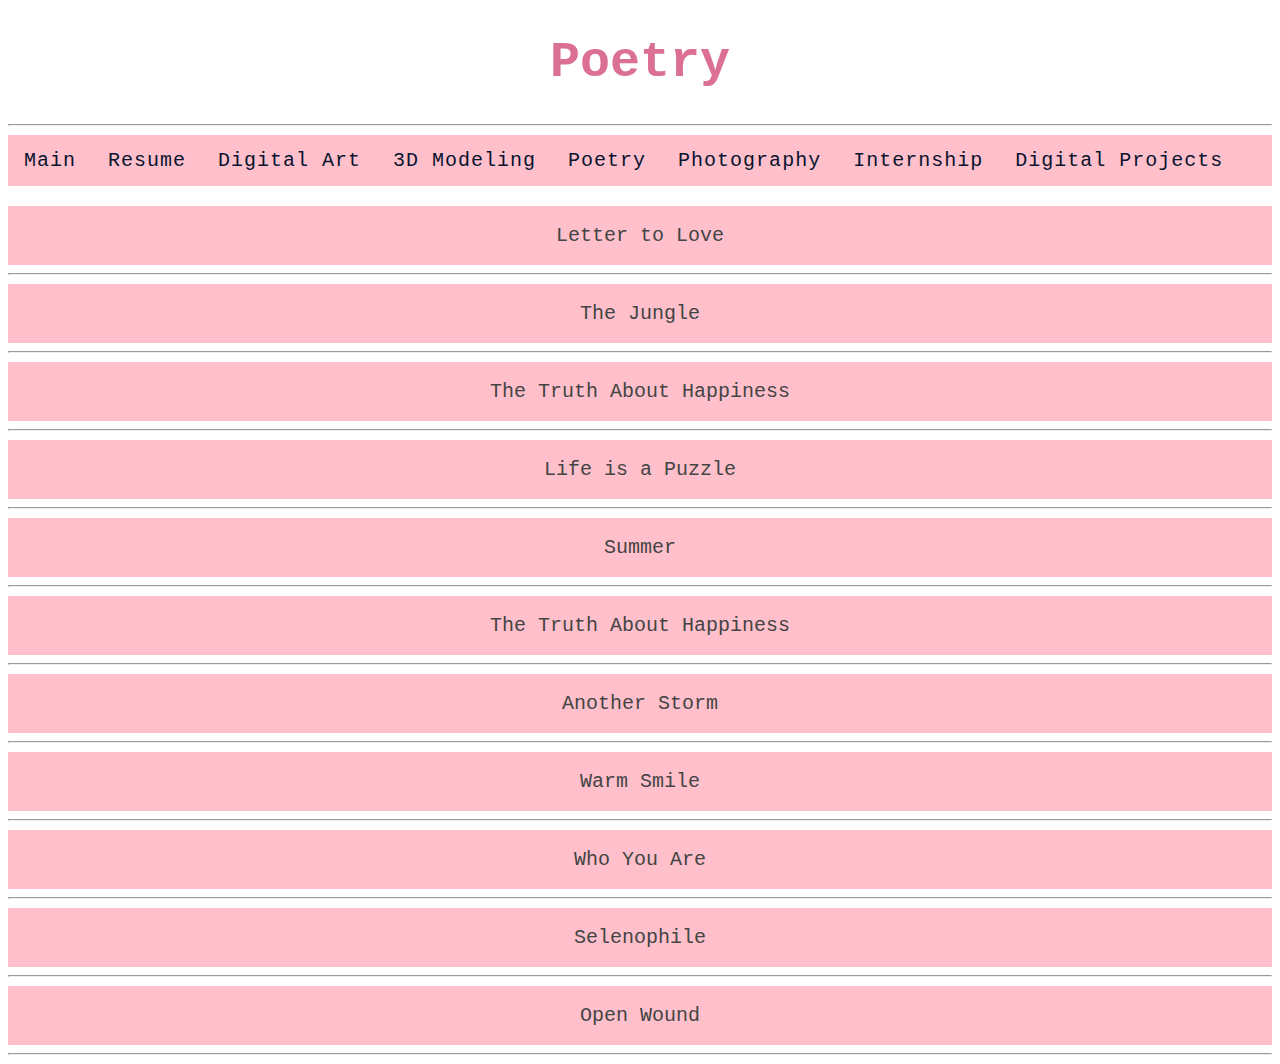
<file: docs/writing.html>
<!DOCTYPE html>
<html>
<head>
    <title>Poetry</title>
    <link rel="stylesheet" type="text/css" href="Willis_CSS.css"/>
    <script type="text/javascript" src="writing.js">/**/</script>
</head>
<body>
        <h1>Poetry</h1>
        <hr>
        <ul class="navbar">
            <li class="navbar"><a href="index.html">Main</a></li>
			<li class="navbar"><a href="resume.html">Resume</a></li> 
            <li class="navbar"><a href="art168.html">Digital Art</a></li>
            <li class="navbar"><a href="digit409.html">3D Modeling</a></li>
            <li class="navbar"><a href="writing.html">Poetry</a></li>
	<li class="navbar"><a href="photography.html">Photography</a></li>
            <li class="dropdown">
                <a href="javascript:void(0)" class="dropbtn">Digital Projects</a>
                <div class="dropdown-content">
                    <a href="essay.html">Web Design Essay</a>
                    <a href="timemap.html" class="active">TimeMapper</a>
                    <a href="corpus.html" class="active">Corpus Analysis</a>
                    <a href="game.html">Game Review</a>
                    <a href="digit110.html">Montage of a Dream Deferred</a>
                    <a href="digit210.html">Disney Songs</a>
                </div>
            </li>
		<li class="navbar"><a href="digit495.html">Internship</a></li>
        </ul>
    <br/>
    <button type="button" class="collapsible">Letter to Love</button>
    <div class="content">
    <p>My Dear Love,</p> 
	<p>Oh, there are so many things I wish to say to you, feelings I wish to express for which there are no words. Your existence is a blessing I feel nobody on this earth deserves. You make me feel whole, you entered my life and you changed me forever. My view of the world, the people and things surrounding me, everything is different now that I have Love. 
	But with every relationship there are hardships. We’ve entered into a dangerous territory, allowing Jealousy, Fear, and Loneliness to interrupt the beautiful understanding we have. You are so complex, so confusing, so irrational – and yet, you are everything to me. What am I without Love?</p> 
	<p>The answer is simple. I am nothing. I have danced with Depression and allowed Doubt to infiltrate my life before. Loneliness almost killed me, but Love, you brought me back. You took one look at me and decided I was Worth It. You pulled me away from Depression’s grasp and into your own warm arms. You made me feel safe and wanted. You still do. 
	Despite this, Fear still catches hold of me from time to time. He whispers in my ear things that I all too easily believe. Nothing in life is certain. One day I could wake up and you could be gone. I’d be left alone, defenseless against what you helped me escape. I want you to be a certainty. Though you sometimes bring Pain, I want you with me always.</p> 
	<p>My Dear Love,</p>
	<p>Please</p>
	<p>Stay.</p>
    </div>
    <hr>
    <button type="button" class="collapsible">The Jungle</button>
    <div class="content">
                <p>Her face becomes red,</p> 
                <p>Heat spreading through her like a dancing flame,</p> 
                <p>Slowly rising yet quickly becoming overpowering. </p>
                <p>They glued their judgmental eyes to her,</p> 
                <p>Monitoring every movement she made.</p>
<br/>
                <p>She desperately tried to hide </p>
                <p>Behind a thin veil of her hair </p>
                <p>But she knew they were still watching.</p> 
                <p>Predator and prey.</p> 
                <p>They wouldn’t look away</p> 
                <p>From their newest victim.</p>
<br/>
                <p>With every word she uttered</p>
                <p>Their muffled laughter got louder.</p>
                <p>Her allies couldn’t save her</p> 
                <p>From the torture she knew</p> 
                <p>She would now have to endure.</p> 
<br/>
                <p>The beasts’ cruelty would follow her</p> 
                <p>Making her existence miserable,</p> 
                <p>Until they found a new victim</p>
                <p>To punish with their endless taunts.</p>
<br/>
                <p>In this jungle</p>
                <p>It is kill </p>
                <p>Or be killed</p>
                <p>Only the strong survive.</p> 
    </div>
    <hr>
    <button type="button" class="collapsible">The Truth About Happiness</button>
    <div class="content">
            <p>Happiness</p> 
            <p>Is peace at mind</p>
            <p>To an optimistic eye</p>
            <p>Peace at mind</p> 
            <p>Is complete and utter bliss</p>
            <p>To those who misunderstand it</p>
            <p>Joy is meant to be a treat</p>
            <p>One emotion among many</p>
            <p>But some think happiness</p> 
            <p>Is meant to be universal</p>
            <p>Agree and you are normal</p>
            <p>Disagree and you are not</p>
            <p>Most do not understand</p>   
            <p>What it is to be unhappy</p>
            <p>Because happiness</p>
            <p>Is a beautiful lie</p>
            <p>And sadness</p> 
            <p>Is an ugly truth</p>
        </div>
     <hr>
    <button type="button" class="collapsible">Life is a Puzzle</button>
    <div class="content">
                <p>Life is a puzzle</p>
                <p>Some pieces go together</p>
                <p>Others simply do not fit</p>
                <p>Some pieces may get lost along the way</p>
                <p>But they may not be needed</p>
                <p>For the puzzle to be complete</p>
                <p>It can be difficult</p> 
                <p>to find the right piece</p>
                <p>but giving up isn’t an option.</p>
                <p>It may take a long time</p>
                <p>to see the big picture</p>
                <p>and there is no reward</p>
                <p>other than satisfaction.</p>
                <p>Sometimes it’s a hassle</p>
                <p>to not lose your place</p>
                <p>but hard work and time</p>
                <p>can make something great</p>
                <p>some puzzles may never get finished</p>
                <p>so take time to piece yours together</p>
                <p>and enjoy the time you have</p>
                <p>because some can’t experience</p>
                <p>the beautiful picture</p>
                <p>when the puzzle is complete.</p>        
    </div>
     <hr>
    <button type="button" class="collapsible">Summer</button>
    <div class="content">             
                <p>The flowers stretch towards the sun</p>
                <p>Wanting to feel its warm embrace</p>
                <p>The water caresses the sand</p>
                <p>Leaving trails of shells behind</p>
                <p>The wind flirts with the leaves</p>
                <p>And together they dance.</p>
                <br/>
                <p>The visitors slowly arrive</p>
                <p>With bright eyes</p>
                <p>And smiling faces</p>
                <p>The children start to play </p>
                <p>Splashing in the sea</p>
                <p>While their parents relax.</p>
                
                <p>The beach is adorned</p>
                <p>With sandcastles and more,</p>
                <p>There are buckets of shells</p>
                <p>And colorful toys</p>
                <p>This beautiful day</p>
                <p>Brings everyone joy.</p>
                <br/>
                <p>The time passes fast</p>
                <p>And the air becomes cool</p>
                <p>The people start to pack </p>
                <p>And the beach is now empty</p>
                <p>The clouds are all gone</p>
                <p>And the sky is clear.</p>
                <br/>
                <p>The wind is slowly calming</p>
                <p>The visitors have gone away</p>
                <p>The water is inviting</p>
                <p>Beckoning you to stay</p>
                <p>But the sunlight is quickly fading</p>
                <p>Ending another day.</p>
    </div>
     <hr>
    <button type="button" class="collapsible">The Truth About Happiness</button>
    <div class="content">
        <p>Happiness</p>
        <p>Is peace at mind</p>
        <p>To an optimistic eye</p>
        <p>Peace at mind</p>
        <p>Is a complete and utter bliss</p>
        <p>To those who misunderstand it</p>
        <p>Joy is meant to be a treat</p>
        <p>One emotion among many</p>
        <p>But some think happiness</p>
        <p>Is meant to be universal</p>
        <p>Agree and you are normal</p>
        <p>Disagree and you are not</p>
        <p>Most do not understand</p>
        <p>What it is to be unhappy</p>
        <p>Because happiness</p>
        <p>Is a beautiful lie</p>
        <p>And sadness</p>
        <p>Is an ugly truth</p>
    </div>
     <hr>
    <button type="button" class="collapsible">Another Storm</button>
    <div class="content">
        <p>Drip drip drip</p>
        <p>Droplets dancing delicately</p>
        <p>Another storm has passed</p>
        <p>But it will not be the last</p>
        <br/>
        <p>You gaze at the clearing</p>
        <p>Searching for that thing you are fearing</p>
        <p>You try with all your might,</p>
        <p>But not a cloud is in sight</p>
        <br/>
        <p>Will it come when you least expect?</p>
        <p>How many times will you have to check?</p>
        <p>Eventually, you will face its rage</p>
        <p>In a brutal battle, you will have to engage</p>
        <br/>
        <p>Another storm</p>
        <p>Another fight</p>
        <p>Surely, this can't be right</p>
        <br/>
        <p>Why is this cycle never-ending?</p>
        <p>Will you ever not need defending?</p>
        <br/>
        <p>Finally, you see the darkness ahead</p>
        <p>And push down all those feelings of dread</p>
        <br/>
        <p>This too shall pass</p>
        <p>But it will not be the last.</p>
    </div>
     <hr>
    <button type="button" class="collapsible">Warm Smile</button>
    <div class="content">
        <p>Warm smile</p>
        <p>tired eyes</p>
        <br/>
        <p>Kind words</p>
        <p>pretty lies</p>
        <br/>
        <p>Calm and composed</p>
        <p>dying inside</p>
        <br/>
        <p>Overachieving</p>
        <p>yet barely alive</p>
    </div>
     <hr>
            <button type="button" class="collapsible">Who You Are</button>
    <div class="content">
        <p>To him, a wife.</p>
        <p>A strong, stubborn woman</p>
        <p>The love of his life.</p>
        <br/>
        <p>To them, a mother.</p>
        <p>Loud, funny, and loving</p>
        <p>One like no other.</p>
        <br/>
        <p>To the ten, you were home.</p>
        <p>Always there, always caring</p>
        <p>So they were never alone.</p>
        <br/>
        <p>To the fifteen you met,</p>
        <p>Sweet snacks, warm hugs</p>
        <p>And a smile they'll never forget.</p>
        <br/>
        <p>To the one and more to come,</p>
        <p>The beautiful founder</p>
        <p>Half of the union they came from.</p>
        <br/>
        <p>Not here, but still with them</p>
        <p>You live in their hearts</p>
        <p>Never to be forgotten.</p>
        <p>Never fully apart.</p>
    </div>
     <hr>
            <button type="button" class="collapsible">Selenophile</button>
    <div class="content">
        <p>The moon is my lover</p>
        <p>I know it's bizzare</p>
        <p>But we care for each other</p>
        <br/>
        <p>I had seen her around</p>
        <p>But it wasn't until recent</p>
        <p>That this new love was found</p>
        <br/>
        <p>She was always too shy</p>
        <p>Far off and alone</p>
        <p>I am not sure why</p>
        <br/>
        <p>She is truly a wonder</p>
        <p>Gentle and loving</p>
        <p>I've met no one like her</p>
        <br/>
        <p>Her sweet smiling face</p>
        <p>Welcomes me</p>
        <p>As she opens her arms for an embrace</p>
        <br/>
        <p>With her, I feel at home</p>
        <p>She is the only one</p>
        <p>Who makes me feel not so alone</p>
    </div>
     <hr>
            <button type="button" class="collapsible">Open Wound</button>
    <div class="content">
        <p>Gushing</p>
        <p>Bleeding</p>
        <p>Blood-shot eyes pleading</p>
        <br/>
        <p>Fear</p>
        <p>Wrath</p>
        <p>Will this night be your last?</p>
        <br/>
        <p>Crying</p>
        <p>Lying</p>
        <p>He doesn't care that you're dying</p>
        <br/>
        <p>Shouts</p>
        <p>Screams</p>
        <p>What does this mean?</p>
        <br/>
        <p>Push</p>
        <p>Yell</p>
        <p>There's no one to tell</p>
        <br/>
        <p>Send</p>
        <p>Help</p>
        <p>Pain was the last thing you felt</p>
    </div>
     <hr>
    <script>
var coll = document.getElementsByClassName("collapsible");
var i;

for (i = 0; i < coll.length; i++) {
  coll[i].addEventListener("click", function() {
    this.classList.toggle("active");
    var content = this.nextElementSibling;
    if (content.style.display === "block") {
      content.style.display = "none";
    } else {
      content.style.display = "block";
    }
  });
}
</script>
</body>
</html>
</file>
<file: docs/Willis_CSS.css>
h1
{
    color:palevioletred;
    font-size: 50px;
    font-family: "Monaco", "Courier New", monospace;
    text-align: center;
}
h3
{
    font-size: 25px;
    font-family: "Georgia", Times, serif;
    text-align: center;
}
body
{
    background-color: white;
    font-size: 17px;
    text-align: center;
}
h4
{
    color:palevioletred;
    text-align:left;
    font-family: "Monaco", "Courier New", monospace;
}

h5
{
    color:palevioletred;
    font-size: 20px;
    font-family: "Georgia", Times, serif;
    text-align: center;
}

li
{
    text-align: left;
}

ul.navbar {
  list-style-type: none;
  margin: 0;
  padding: 0;
  overflow: hidden;
  background-color: pink;
  text-align: left;
  font-family: "Monaco", "Courier New", monospace;
  letter-spacing: 1px;
  color: #09142e;
  font-size: 20px;
}

li.navbar {
  float: left;
}

li.navbar a {
  display: block;
  color: #09142e;
  text-align: center;
  padding: 14px 16px;
  text-decoration: none;
}

li.navbar a:hover {
  color: #a4def9;
  background-color: #09142e;
}
li a, .dropbtn {
  display: inline-block;
  color: #09142e;
  text-align: center;
  padding: 14px 16px;
  text-decoration: none;
}

li a:hover, .dropdown:hover .dropbtn {
  background-color: #09142e;
  color: #a4def9;
}

li.dropdown {
  display: inline-block;
}

.dropdown-content {
  display: none;
  position: absolute;
  background-color: pink;
  min-width: 160px;
  box-shadow: 0px 8px 16px 0px rgba(0,0,0,0.2);
  z-index: 1;
}

.dropdown-content a {
  color: #09142e;
  padding: 12px 16px;
  text-decoration: none;
  display: block;
  text-align: left;
}

.dropdown-content a:hover {
background-color: #09142e;
color: #a4def9;
}

.dropdown:hover .dropdown-content {
  display: block;
  
}

table
{
    background-color: pink;
    border: 3px solid black;
    margin-left: auto;
    margin-right: auto;
    font-family: "Monaco", "Courier New", monospace;
}

button
{
    background-color: floralwhite;
    font-family: "Monaco", "Courier New", monospace;
    margin: auto;
}

a
{
 background-color: pink;
 font-family: "Monaco", "Courier New", monospace;
 margin: auto;
 }

.collapsible {
  background-color: pink;
  color: #444;
  cursor: pointer;
  padding: 18px;
  width: 100%;
  border: none;
  text-align: center;
  outline: none;
    font-size: 20px;}

.content {
  padding: 0 18px;
  display: none;
  overflow: hidden;
  background-color: #f1f1f1;
}
</file>
